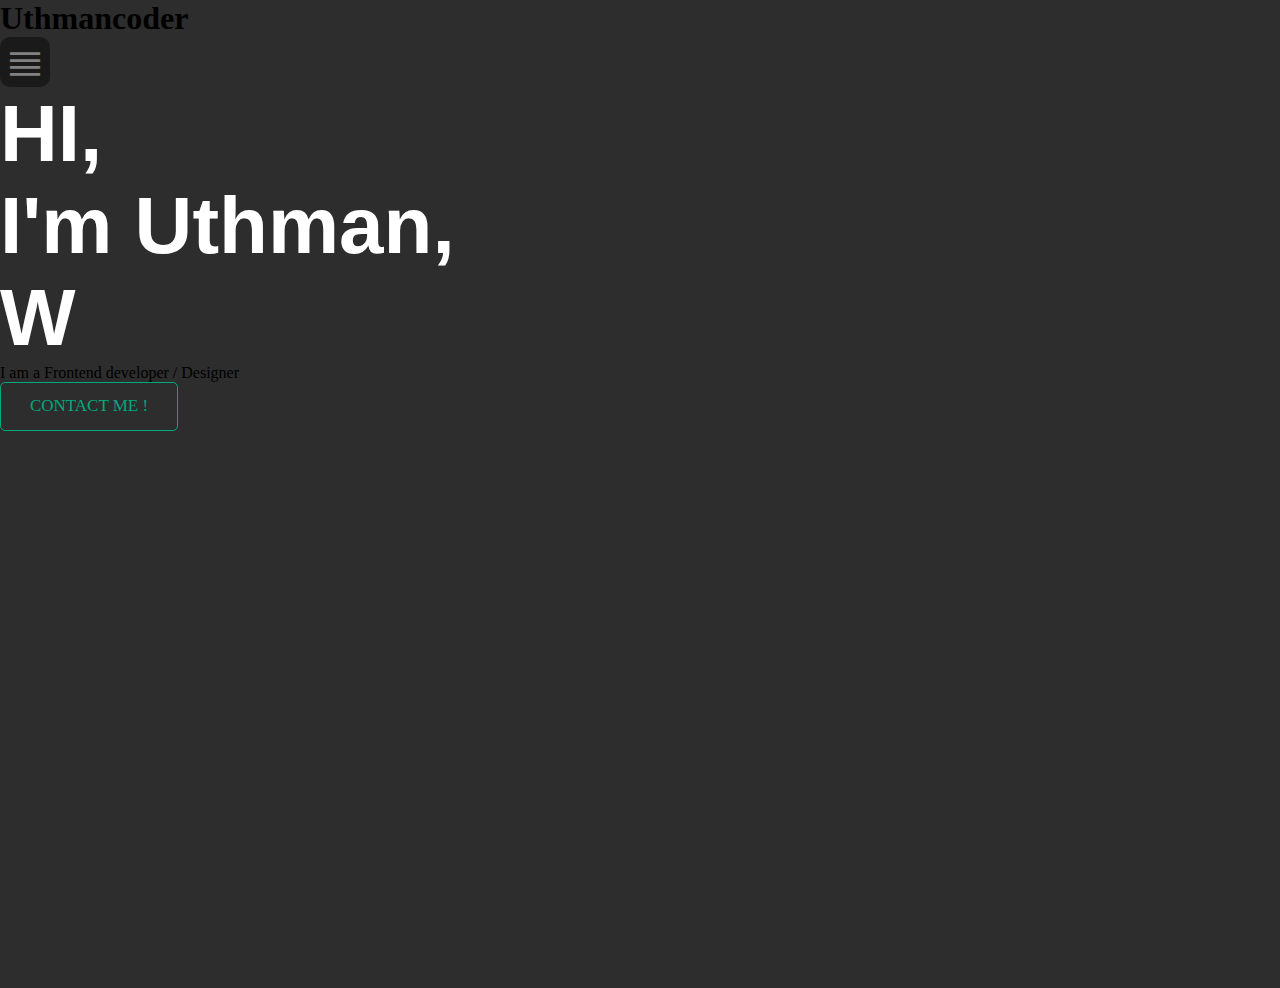
<file: my portfolio/index.html>
<!DOCTYPE html>
<html lang="en">

<head>
    <meta charset="UTF-8">
    <meta http-equiv="X-UA-Compatible" content="IE=edge">
    <meta name="viewport" content="width=device-width, initial-scale=1.0">
    <title>Document</title>
    <link rel="stylesheet"
        href="https://fonts.googleapis.com/css2?family=Material+Symbols+Outlined:opsz,wght,FILL,GRAD@20..48,100..700,0..1,-50..200" />
    <link href="https://cdn.jsdelivr.net/npm/bootstrap@5.3.0-alpha1/dist/css/bootstrap.min.css" rel="stylesheet"
        integrity="sha384-GLhlTQ8iRABdZLl6O3oVMWSktQOp6b7In1Zl3/Jr59b6EGGoI1aFkw7cmDA6j6gD" crossorigin="anonymous">
        <link rel="stylesheet" href="style.css">
        <link
        rel="stylesheet"
        href="https://cdnjs.cloudflare.com/ajax/libs/animate.css/4.1.1/animate.min.css"
      />
      <link rel="stylesheet" href="https://cdnjs.cloudflare.com/ajax/libs/animate.css/4.1.1/animate.min.css" />
</head>
<style>
  .highlight{
    color: red;
  }
  #screen span:hover {
  color: rgb(6, 150, 234);
  cursor: pointer;
  animation-name: animate__flipInX;
  animation-duration: 2s;
  animation-fill-mode: forwards; /* keep the final state of the animation */
}

/* include Animate.css in your HTML file */


</style>

<body >
    <nav class="w-100 d-flex justify-content-between align-items-center p-3">
        <h1 class="fs-1 fw-bolder text-light">Uthman<span class="text-danger">coder</span></h1>
        <button class="fw-bolder morevert"><span class="material-symbols-outlined reorder">
            reorder
            </span></button>
    </nav>

    <section class="section1">
        
        <h1 id="screen" class="fw-bolder h1  m-5 animate__animated animate__fadeInLeft"></h1>
        <p class="show" id="show" class="text-secondary fs-2 my-3 mx-5 fw-bolder">I am a Frontend developer / Designer </p>
        <button class="button mx-5"> Contact Me !
        </button>

    </section>

    <script src="https://cdn.jsdelivr.net/npm/bootstrap@5.3.0-alpha1/dist/js/bootstrap.bundle.min.js"
        integrity="sha384-w76AqPfDkMBDXo30jS1Sgez6pr3x5MlQ1ZAGC+nuZB+EYdgRZgiwxhTBTkF7CXvN"
        crossorigin="anonymous"></script>
        <script src="main.js"></script>
</body>

</html>
</file>
<file: my portfolio/style.css>
*{
    margin: 0;
    padding: 0;
}
body{
    background-color: rgb(45, 45, 45);
}
.morevert{
    width: 50px;
    height: 50px;
    border-radius: 10px;
    background-color:black;
    opacity: 0.4;
    color: white;
    padding: 6px 0 0 0;
    border: none;

}
.reorder{
    font-size: 40px;
}
.h1{
    font-size: 80px;
    color: white;
    font-weight: bolder;
    font-family: Arial, Helvetica, sans-serif;
    animation-duration: 2s;
    animation-delay: 0.3s;
    width: 100%;
}
.screen2{
    width: 20%;
}
.button {
    --color: #00A97F;
    padding: 0.8em 1.7em;
    background-color: transparent;
    border-radius: .3em;
    position: relative;
    overflow: hidden;
    cursor: pointer;
    transition: .5s;
    font-weight: 400;
    font-size: 17px;
    border: 1px solid;
    font-family: inherit;
    text-transform: uppercase;
    color: var(--color);
    z-index: 1;
   }
   
   .button::before, .button::after {
    content: '';
    display: block;
    width: 50px;
    height: 50px;
    transform: translate(-50%, -50%);
    position: absolute;
    border-radius: 50%;
    z-index: -1;
    background-color: var(--color);
    transition: 1s ease;
   }
   
   .button::before {
    top: -1em;
    left: -1em;
   }
   
   .button::after {
    left: calc(100% + 1em);
    top: calc(100% + 1em);
   }
   
   .button:hover::before, .button:hover::after {
    height: 410px;
    width: 410px;
   }
   
   .button:hover {
    color: rgb(10, 25, 30);
   }
   
   .button:active {
    filter: brightness(.8);
   }
   .section1{
    width: 100%;
    height: 100vh;
    position: relative;
   }
</file>
